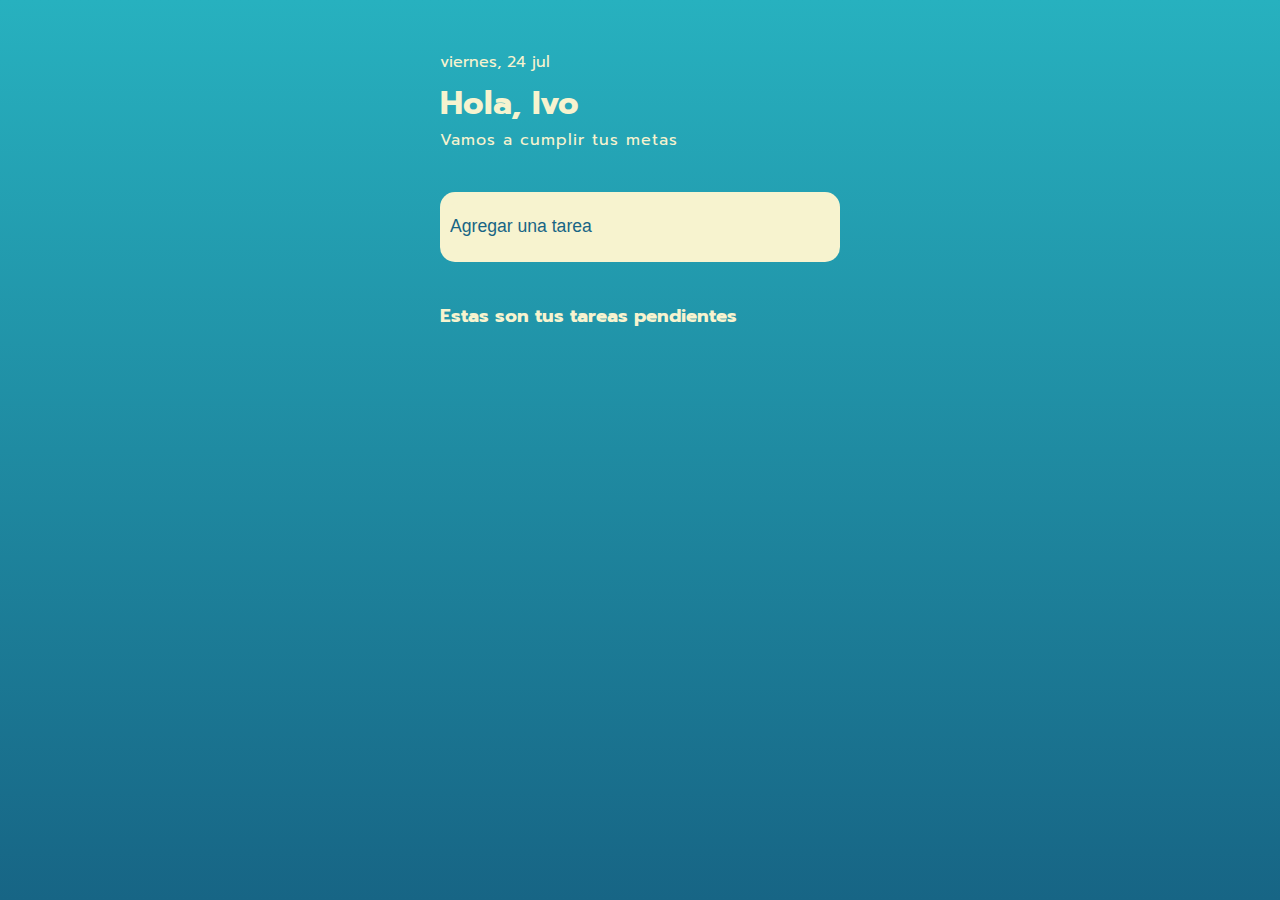
<file: PROYECTO LISTA DE TAREAS/index.html>
<!DOCTYPE html>
<html lang="en">
<head>
    <link rel="stylesheet" href="main.css">
    <meta charset="UTF-8">
    <meta name="viewport" content="width=device-width, initial-scale=1.0">
    <link rel="stylesheet" href="https://cdnjs.cloudflare.com/ajax/libs/font-awesome/6.5.2/css/all.min.css" integrity="sha512-SnH5WK+bZxgPHs44uWIX+LLJAJ9/2PkPKZ5QiAj6Ta86w+fsb2TkcmfRyVX3pBnMFcV7oQPJkl9QevSCWr3W6A==" crossorigin="anonymous" referrerpolicy="no-referrer" />
    <link rel="preconnect" href="https://fonts.googleapis.com">
<link rel="preconnect" href="https://fonts.gstatic.com" crossorigin>
<link href="https://fonts.googleapis.com/css2?family=Prompt:ital,wght@0,100;0,200;0,300;0,400;0,500;0,600;0,700;0,800;0,900;1,100;1,200;1,300;1,400;1,500;1,600;1,700;1,800;1,900&display=swap" rel="stylesheet">
    <title>TO DO LIST</title>
</head>
<body>
    <div class="container">
        <div class="perfil">
            <div id="fecha"></div>
            <h1>Hola, Ivo</h1>
            <span>Vamos a cumplir tus metas</span>
        </div>

        <div class="agregar-tarea">
            <input type="text" id="input" placeholder="Agregar una tarea">
            <i id="enter" class="fas fa-plus-circle"></i>
        </div>

        <div class="seccion-tarea">
            <h3>Estas son tus tareas pendientes</h3>

            <ul id="lista">
            
            </ul>

        </div>
    </div>

    <script src="main.js"></script>
</body>
</html>
</file>
<file: PROYECTO LISTA DE TAREAS/main.css>
*{
    box-sizing: border-box;
    margin: 0;
    padding: 0;
}

:root {
    --white: #f7f3cf;
    --dark-blue: #176585;
    --lightblue: #36cecc;
    --grey: #c2e4cb;
    --blue: #27b1bf;
}

body {
    background: linear-gradient(to bottom, var(--blue), var(--dark-blue));
    height: 100vh;
    font-family: 'prompt', sans-serif;
}

.container {
    max-width: 80%;
    width: 400px;
    height: 600px;
    margin: 0 auto;
}

/* ----- PERFIL -----*/

.perfil h1 {
    color: var(--white);
}

.perfil span {
    color: var(--white);
    letter-spacing: 1px;
}

#fecha {
    color: var(--white);
    padding: 50px 0 5px 0;
}

/* ----- AGREGAR TAREA ----- */

.agregar-tarea {
    background-color: var(--white);
    border-radius: 15px;
    height: 70px;
    display: flex;
    align-items: center;
    padding: 10px;
    gap: 70px;
    margin: 40px 0;
}

.agregar-tarea input {
    width: 100%;
    height: 100%;
    border-radius: 8px;
    border: none;
    background-color: var(--white);
}

.agregar-tarea i {
    font-size: 50px;
    color: var(--dark-blue);
}

.agregar-tarea i:hover {
    transform: scale(1.1);
    cursor: pointer;
}

.agregar-tarea input::placeholder {
    font-size: 1.1rem;
    color: var(--dark-blue);
}

/* ----- SECCION TAREA ----- */

.seccion-tarea h3 {
    color: var(--white);
    margin-bottom: 20px;
}

.seccion-tarea li {
    display: flex;
    background: linear-gradient(to bottom, var(--blue), var(--dark-blue));
    border-radius: 15px;
    padding: 10px;
    align-items: center;
    justify-content: space-between;
    margin: 5px 0;
    color: var(--white);
}

.seccion-tarea i {
    font-size: 25px;
}

.seccion-tarea i:hover {
    color: var(--lightblue);
    cursor: pointer;
}

.seccion-tarea > ul p {
    font-size: 1.2rem;
}

.line-through {
    text-decoration: line-through;
    color: var(--lightblue);
}
</file>
